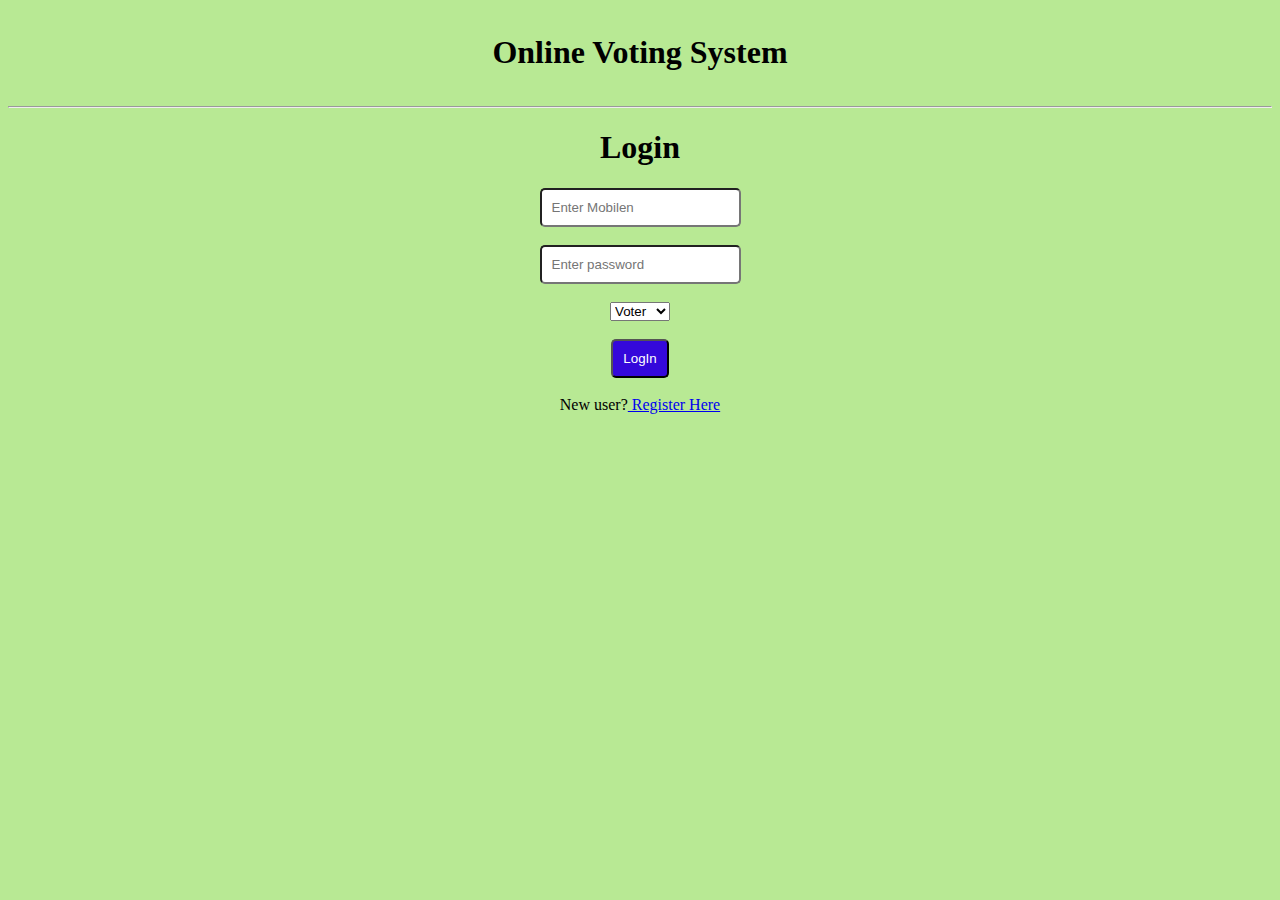
<file: onlinevotingsystem/index.html>
<html>
    <head>
        <Title>Online Voting System</Title>
        <link rel="stylesheet" href="routes/css/stylesheet.css">
    </head>
    <body>
        <center>
        <div id="headersection">
        <h1>Online Voting System</h1>
    </div>
    <hr>
    <div id="bodysection">
        <form action='api/login.php' method="POST">
            <h1>Login</h1>
            <input type="number" name="mobile" placeholder="Enter Mobilen"><br><br>
            <input type="password" name="password" placeholder="Enter password"><br><br>
            <select name="role">
            <option value="1">Voter</option>
            <option value="2">Group</option>
        </select><br><br>
        <button id="loginbutton" type="submit">LogIn</button><br><br>
        New user?<a href="routes\registration.html"> Register Here</a>

        </form>
        </div>
    </center>
    </body>

</html>
</file>
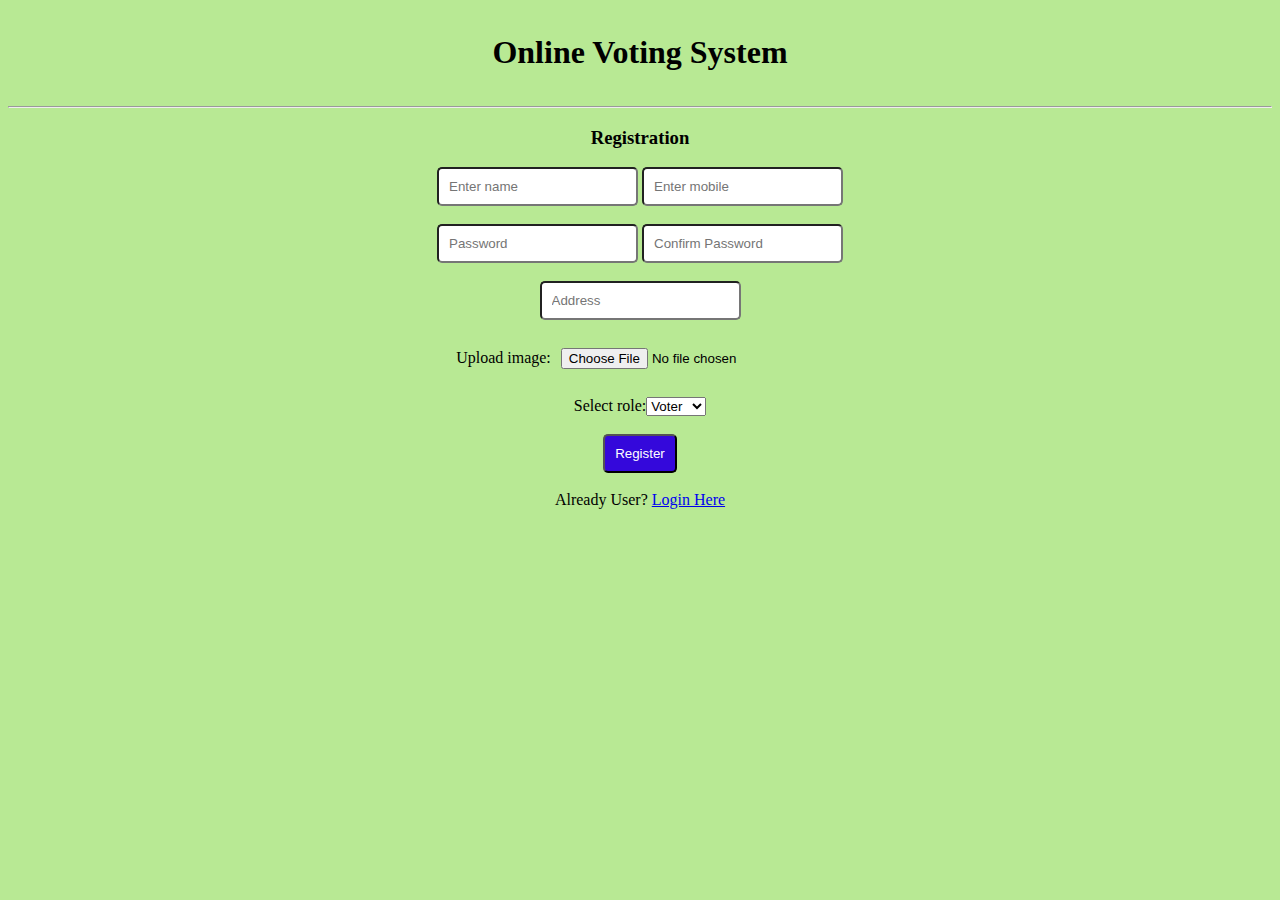
<file: onlinevotingsystem/routes/registration.html>
<html>
    <head>
        <title>Online Voting System - Registration</title>
        <link rel="stylesheet" href="../routes/css/stylesheet.css">
    </head> 
    <body>
        <center>
            <div id="headersection">
        <h1>Online Voting System</h1>
    </div>
        <hr>
        <h3>Registration</h3>
        <form action="../api/register.php" method="POST" enctype="multipart/form-data">
            <input type="text" name="name" placeholder="Enter name">
            <input type="number" name="mobile" placeholder="Enter mobile"><br><br>
            <input type="password" name="password" placeholder="Password">
            <input type="password" name="cpassword" placeholder="Confirm Password"><br><br>
            <input type="text" name="address" placeholder="Address"><br><br>
            Upload image:<input type="file" name="photo"><br><br>
            Select role:<select name="role">
                <option value="1">Voter</option>
                <option value="2">Group</option>
            </select><br><br>
            <button id="registerbutton" type="submit">Register</button><br><br>
            Already User? <a href="../index.html">Login Here </a>
            </form> 
        </form>
    </center>
    </body>
</html>
</file>
<file: onlinevotingsystem/routes/css/stylesheet.css>
body{
    text-align: center;
     background-color:  #b8e994; 
   
}
#headersection{
    padding:5px;
}
#headersection h1{
    font-family: cursive;
}
input{
    padding:10px;
    border-radius: 5px;
}
#dropbox{
    padding:10px;
    border-radius: 5px;
    width: 15%;  
}
#loginbutton{
    padding:10px;
    border-radius: 5px;
    background-color: #3408db;
    color: white;
    border-radius: 5px;  
}
#registerbutton{
    padding:10px;
    border-radius: 5px;
    background-color: #3408db;
    color: white;
    border-radius: 5px;  
}
</file>
